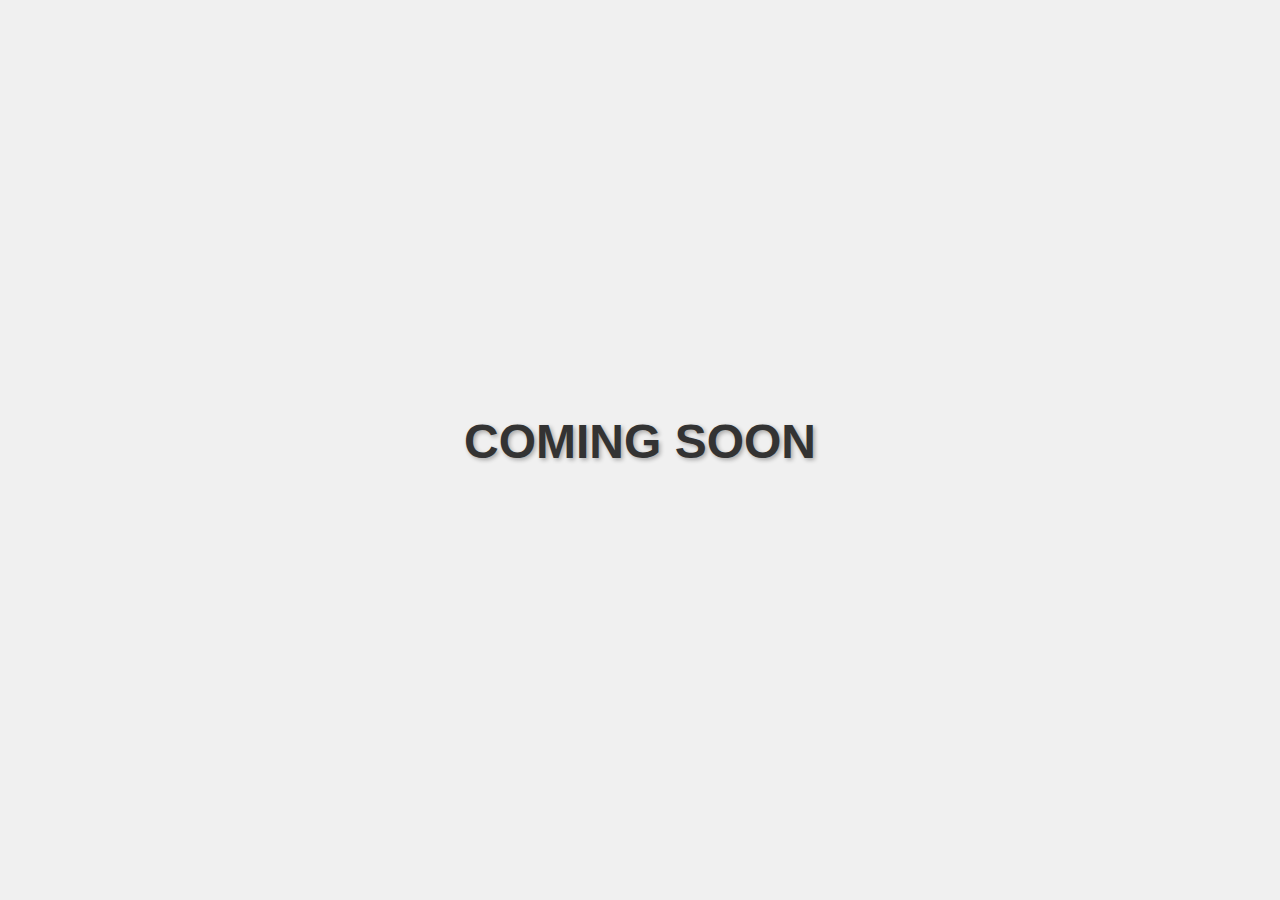
<file: coming.html>
<!DOCTYPE html>
<html lang="en">
<head>
  <meta charset="UTF-8">
  <meta name="viewport" content="width=device-width, initial-scale=1.0">
  <title>Coming Soon</title>
  <link rel="stylesheet" href="https://maxcdn.bootstrapcdn.com/bootstrap/4.5.2/css/bootstrap.min.css">
  <style>
    body {
      background-color: #f0f0f0;
      display: flex;
      justify-content: center;
      align-items: center;
      height: 100vh;
      margin: 0;
    }

    .message {
      text-align: center;
    }

    .decorative-text {
      font-size: 48px;
      font-weight: bold;
      color: #333;
      text-transform: uppercase;
      text-shadow: 2px 2px 4px rgba(0, 0, 0, 0.3);
    }
  </style>
</head>
<body>
  <div class="message">
    <p class="decorative-text">Coming Soon</p>
  </div>

  <script src="https://code.jquery.com/jquery-3.5.1.slim.min.js"></script>
  <script src="https://cdn.jsdelivr.net/npm/popper.js@1.16.0/dist/umd/popper.min.js"></script>
  <script src="https://maxcdn.bootstrapcdn.com/bootstrap/4.5.2/js/bootstrap.min.js"></script>
</body>
</html>
</file>
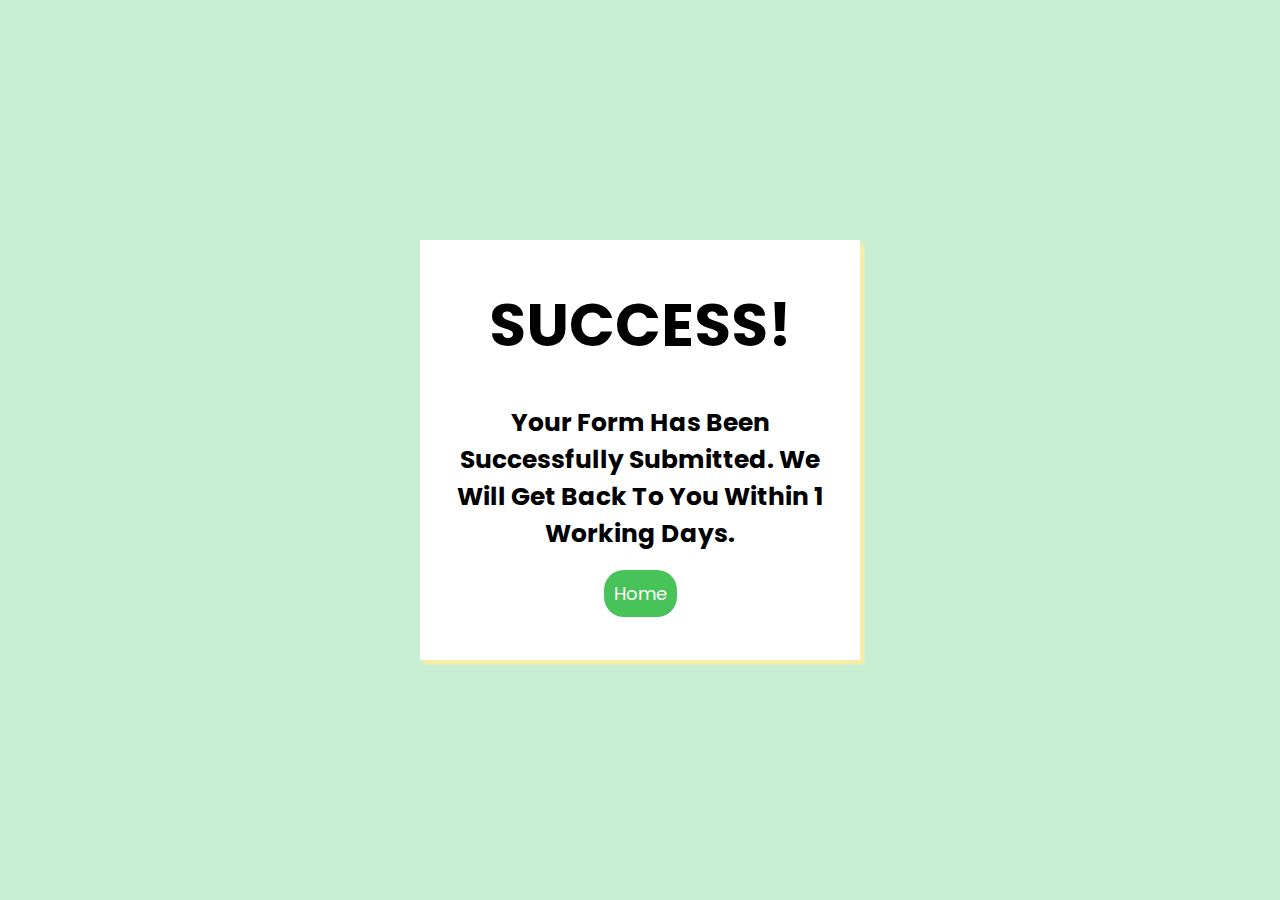
<file: Contact-confirm.html>
<!DOCTYPE html>

<html>

	<head>

		<title>
            
            Contact Form
        
        </title>
		
		<link rel="shortcut icon" type="image/jpg" href="C:\Users\hp\Desktop\College\First Semester\Introduction To Web Technologies\Notepad ++ Files\Project\favicon.ico"/>

		<style>

            @import url('https://fonts.googleapis.com/css2?family=Poppins:wght@200;300;400;500;600;700&display=swap');

			*{
				margin:0;
				padding:0;
                font-family: 'Poppins', sans-serif;
			}
			body{
				display:flex;
				min-height:100vh;
				align-items:center;
				justify-content:center;
				background: #c8efd1;
			}
			.box{
				height:380px;
				width:400px;
				background: white;
				padding:20px;
                box-shadow: 4px 4px 2px rgba(254, 236, 164, 1)
			}
			.box div{
				color: black;
				font-size:30px;
				font-family:sans-serif;
				font-weight:800;
				text-align:center;
				text-transform:uppercase;
				padding:20px 0;
			}
			.btn{
				border-radius:20px;
				color:#fff;
				margin-top:18px;
				padding:10px;
				background-color:#47c35a;
				font-size:18px;
				border:none;
				cursor:pointer;
			}

            .btn:hover {
                color: #78d98f;
                opacity: 0.8;
                transition: 0.3s all ease;
            }

		</style>

	</head>

	<body>

		<div class="box">

			<div>

				<h1>
                    
                    Success!
                
                </h1>
                
                <br>

				<h5 style = "text-transform: capitalize;">
                    
                    Your form has been successfully submitted. We will get back to you within 1 working days.
                
                </h5>

				<button type="button" class="btn">
                    
                    <a href="index.html" style = 'color: white; text-decoration: none;'>
                        
                        Home
                    
                    </a>
                
                </button>

			</div>

		</div>

	</body>
    
</html>
</file>
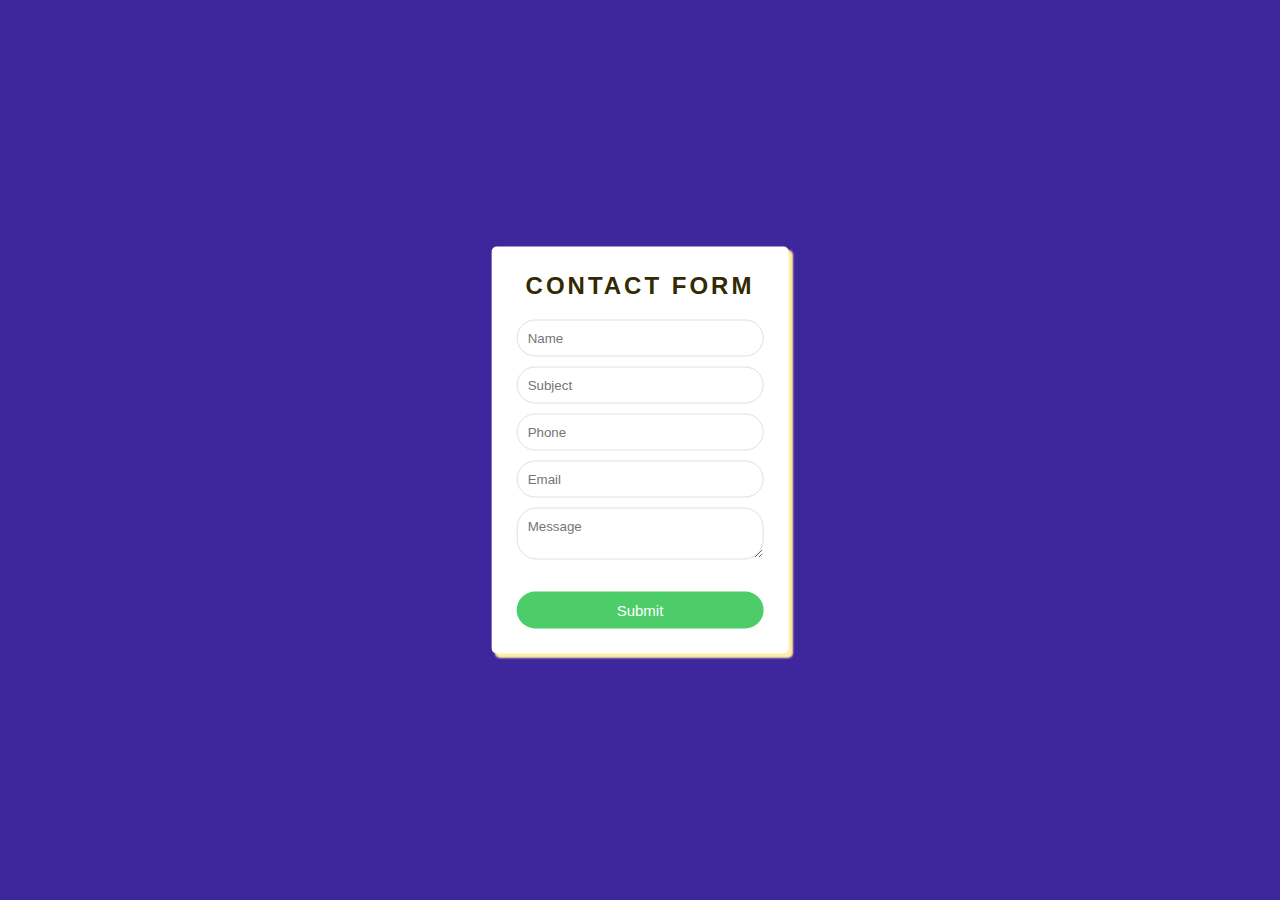
<file: Contact.html>
<!DOCTYPE html>

<html lang="en">

    <head>

        <meta charset="utf-8">

        <title>
            Contact Form
        </title>

        <link rel="stylesheet" href="Contact.css">
        <script src="Contact Form JS.js"></script>

    </head>

    <body>

        <div class="wrapper">

            <h2 align = 'center'>
                
                Contact Form
        
            </h2>

            <div id="error_message"></div>

            <form id="myform" onsubmit="return validate();">

                <div class="input_field">

                    <input type="text" placeholder="Name" id="name">

                </div>

                <div class="input_field">

                    <input type="text" placeholder="Subject" id="subject">

                </div>

                <div class="input_field">

                    <input type="text" placeholder="Phone" id="phone">

                </div>

                <div class="input_field">

                    <input type="text" placeholder="Email" id="email">

                </div>

                <div class="input_field">

                    <textarea placeholder="Message" id="message"></textarea>

                </div>

                <button type="submit" class="btn">
                    
                    <a href="Contact-confirm.html" style = 'color: white; text-decoration: none;'>
                        
                        Submit
                    
                    </a>
                
                </button>

            </form>

        </div>

    </body>

</html>
</file>
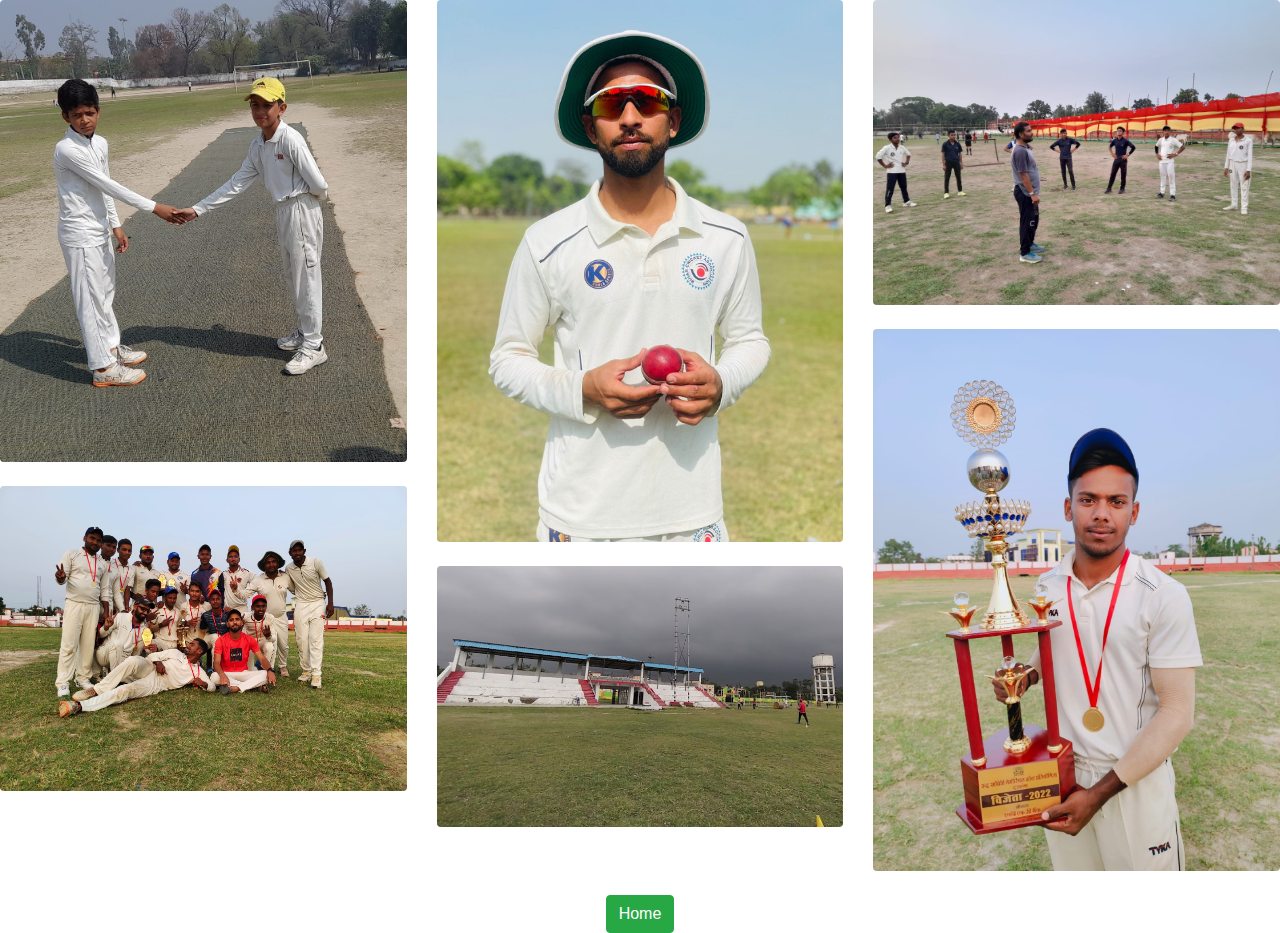
<file: Gallery.html>
<!DOCTYPE html>
<html lang="en">
<head>
    <meta charset="UTF-8">
    <meta name="viewport" content="width=device-width, initial-scale=1.0">
    
    <link rel="stylesheet" href="https://cdn.jsdelivr.net/npm/bootstrap@4.4.1/dist/css/bootstrap.min.css" integrity="sha384-Vkoo8x4CGsO3+Hhxv8T/Q5PaXtkKtu6ug5TOeNV6gBiFeWPGFN9MuhOf23Q9Ifjh" crossorigin="anonymous">
    <title>Document</title>
</head>
<body>
    
<div class="row">
    <div class="col-lg-4 col-md-12 mb-4 mb-lg-0">
      <img
        src="competetive.jpg"
        class="w-100 shadow-1-strong rounded mb-4"
      />
  
      <img
        src="RELAXED_n.jpg"
        class="w-100 shadow-1-strong rounded mb-4"

      />
    </div>
  
    <div class="col-lg-4 mb-4 mb-lg-0">
      <img
        src="about_n.jpg"
        class="w-100 shadow-1-strong rounded mb-4"

      />
  
      <img
        src="stadium.png"
        class="w-100 shadow-1-strong rounded mb-4"

      />
    </div>
  
    <div class="col-lg-4 mb-4 mb-lg-0">
      <img
        src="Practice_n.jpg"
        class="w-100 shadow-1-strong rounded mb-4"
      />
  
      <img
        src="about1_n.jpg"
        class="w-100 shadow-1-strong rounded mb-4"
      />
    </div>
  </div>    
  <div class="d-flex justify-content-center">
    <a href="index.html" class="btn btn-success">Home</a>
</div>


  
  <script src="https://code.jquery.com/jquery-3.4.1.slim.min.js" integrity="sha384-J6qa4849blE2+poT4WnyKhv5vZF5SrPo0iEjwBvKU7imGFAV0wwj1yYfoRSJoZ+n" crossorigin="anonymous"></script>
<script src="https://cdn.jsdelivr.net/npm/popper.js@1.16.0/dist/umd/popper.min.js" integrity="sha384-Q6E9RHvbIyZFJoft+2mJbHaEWldlvI9IOYy5n3zV9zzTtmI3UksdQRVvoxMfooAo" crossorigin="anonymous"></script>
<script src="https://cdn.jsdelivr.net/npm/bootstrap@4.4.1/dist/js/bootstrap.min.js" integrity="sha384-wfSDF2E50Y2D1uUdj0O3uMBJnjuUD4Ih7YwaYd1iqfktj0Uod8GCExl3Og8ifwB6" crossorigin="anonymous"></script>
</body>
</html>
</file>
<file: Contact.css>
*{
    margin: 0;
    padding: 0;
    box-sizing: border-box;
    outline: none;
    font-family: 'Poppins', sans-serif;
  }

  body{
      background: #3e269d;
  }

  .wrapper{
      position: absolute;
      top: 50%;
      left: 50%;
      transform: translate(-50%,-50%);
      max-width: 350px;
      background: #fff;
      padding: 25px;
      border-radius: 5px;
      box-shadow: 4px 4px 2px rgba(254, 236, 164, 1);
  }

  .wrapper h2{
      text-align: center;
      margin-bottom: 20px;
      text-transform: uppercase;
      letter-spacing: 3px;
      color: #332902;
  }

  .wrapper .input_field{
    margin-bottom: 10px;
  }

  .wrapper .input_field input[type="text"],
  .wrapper textarea{
      border: 1px solid #e0e0e0;
      width: 100%;
      padding: 10px;
      border-radius: 20px;
  }

  .wrapper .btn input[type="submit"]{
      border: 0px;
      margin-top: 15px;
      padding: 10px;
      text-align: center;
      width: 100%;
      background: #fece0c;
      color: #332902;
      text-transform: uppercase;
      letter-spacing: 5px;
      font-weight: bold;
      border-radius: 25px;
      cursor: pointer;
  }

  #error_message{
      margin-bottom: 20px;
      background: #fe8b8e;
      padding: 0px;
      text-align: center;
      font-size: 14px;
      transition: all 0.5s ease;
  }

  .btn {
    border-radius:20px;
	color:#fff;
	margin-top:18px;
	padding:10px;
	background-color:#4ccd6a;
	font-size:15px;
	border:none;
	cursor:pointer;
    font-weight: 1000px;
    padding-left: 100px;
    padding-right: 100px;
  }

  .btn:hover {
      color:#78d98f;
      opacity: 0.8;
      transition: 0.3s all ease-in;
  }
</file>
